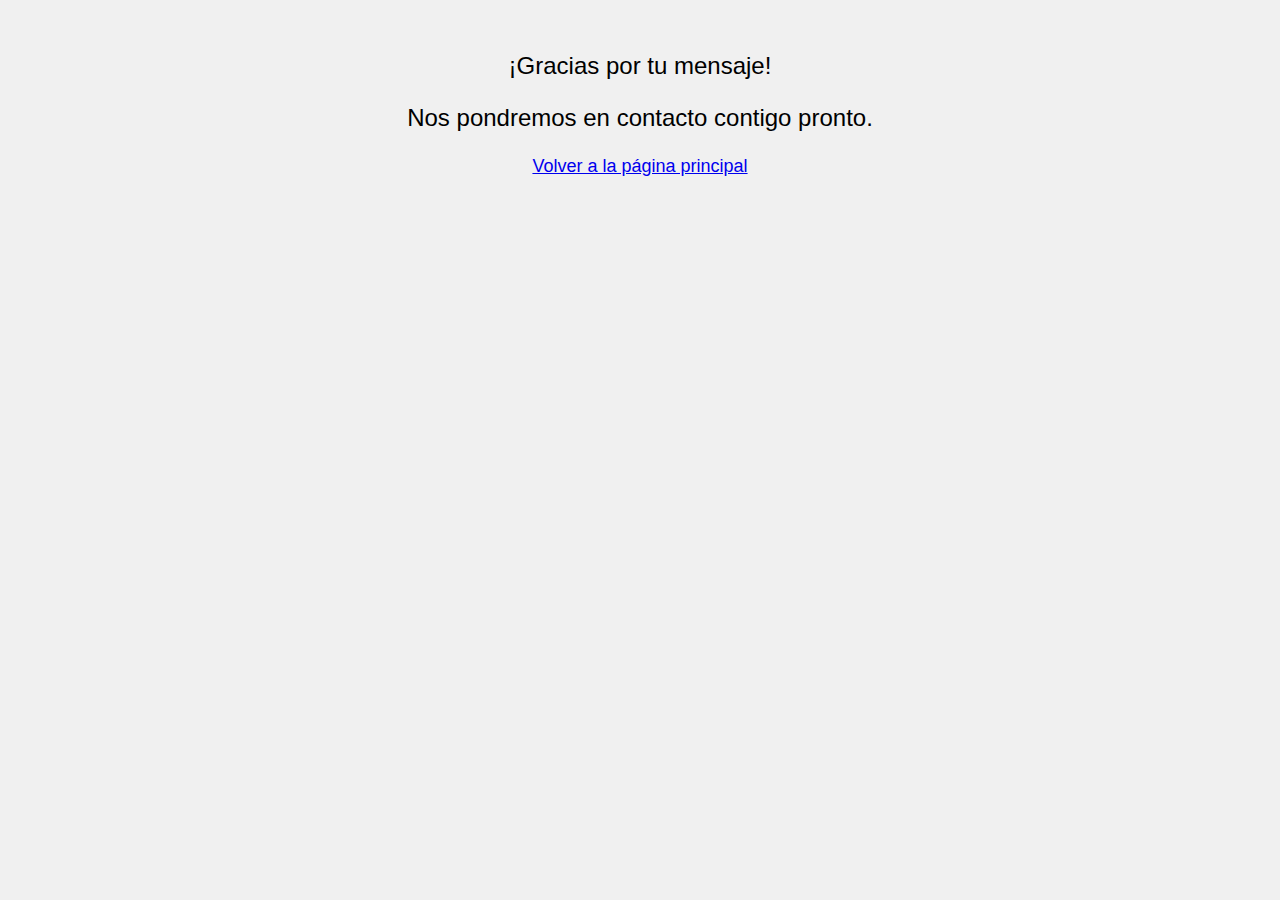
<file: thankyou.html>
<!DOCTYPE html>
<html lang="en">
<head>
    <meta charset="UTF-8">
    <meta name="viewport" content="width=device-width, initial-scale=1.0">
    <title>Thank You</title>
    <style>
        body {
            font-family: Arial, sans-serif;
            text-align: center;
            background-color: #f0f0f0;
            padding: 20px;
        }
        .thank-you-message {
            font-size: 24px;
            margin-bottom: 20px;
        }
        .return-link {
            font-size: 18px;
        }
    </style>
</head>
<body>
    <div class="thank-you-message">
        <p>¡Gracias por tu mensaje!</p>
        <p>Nos pondremos en contacto contigo pronto.</p>
    </div>
    <div class="return-link">
        <a href="/">Volver a la página principal</a>
    </div>
</body>
</html>
</file>
